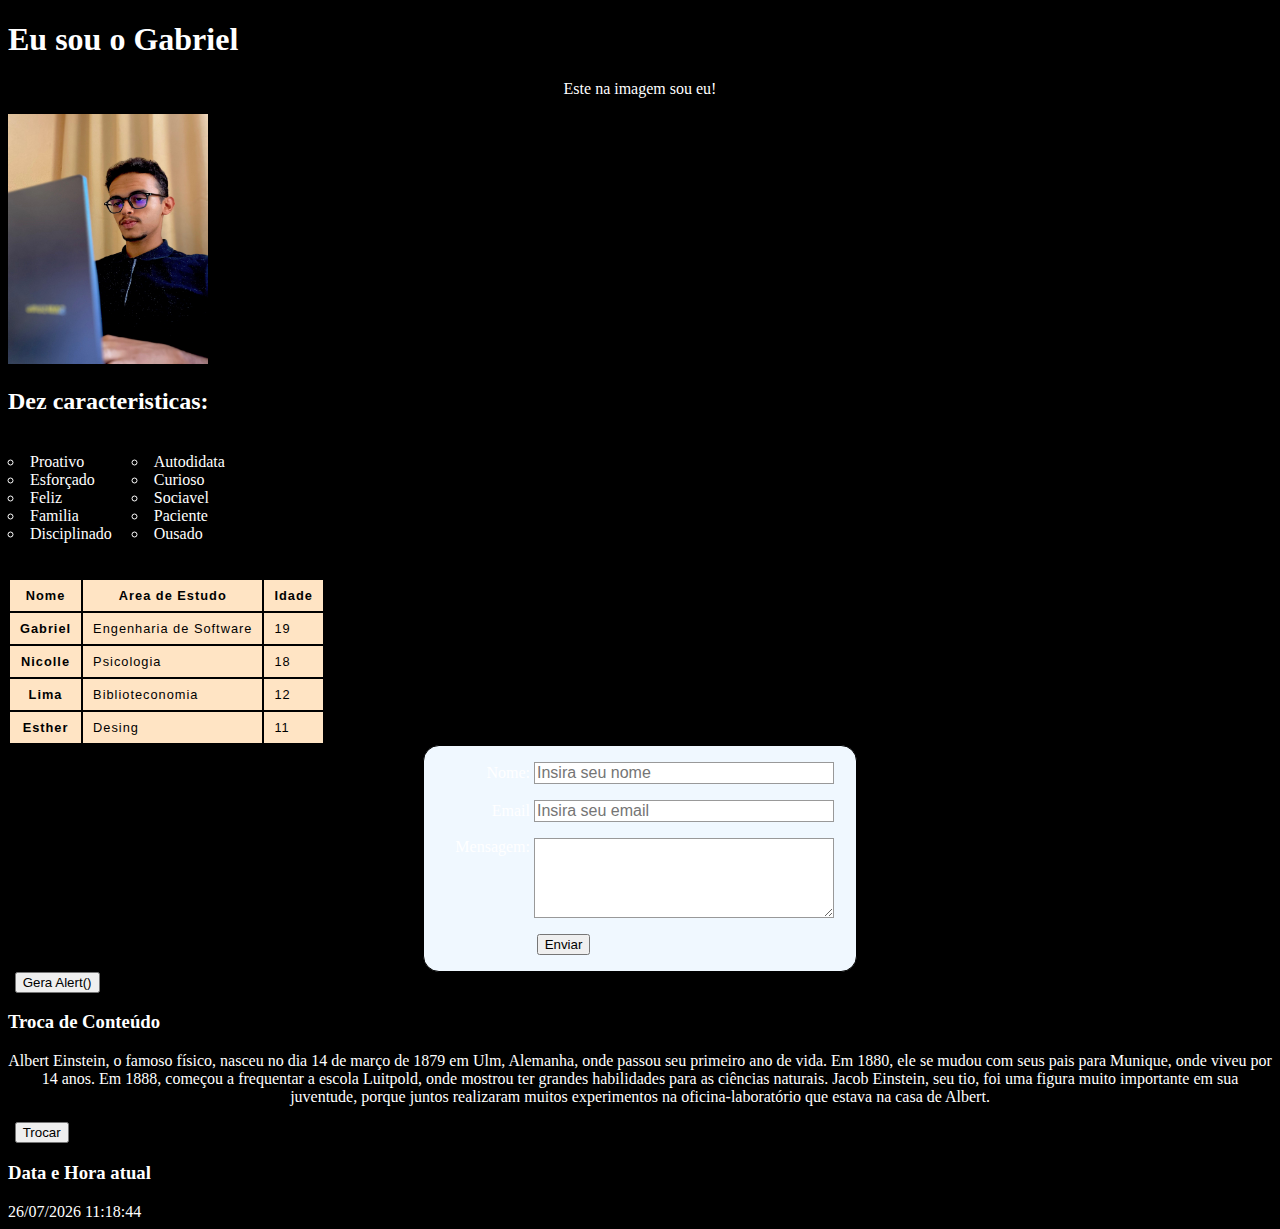
<file: JS/basico/index.html>
<!--
1-
Criar uma página simples
Crie uma página HTML com título, um parágrafo e uma imagem. Adicione um link para um site externo.
2-
Criar uma lista de itens
Crie uma página com uma lista ordenada (numerada) e uma lista não ordenada (bullets), contendo ao menos 5 itens em cada lista.
3-
Criar uma tabela simples
Crie uma tabela com 3 colunas e 4 linhas. Adicione dados fictícios e cabeçalhos para as colunas.
4-
Formulário de contato básico
Crie um formulário com campos para nome, email e uma mensagem, com um botão para enviar.
5-
CSS
Estilizar texto
Altere a cor, tamanho da fonte e o estilo (negrito, itálico) de um parágrafo em sua página HTML.
6-
Alterar fundo da página
Defina uma cor de fundo para a página, usando o código hexadecimal ou nome da cor.
7-
Estilizar listas
Estilize uma lista não ordenada com bullets personalizados (exemplo: círculos, quadrados).
8-
Alinhar texto
Alinhe um texto ao centro, à esquerda e à direita.
9-
JavaScript
Exibir mensagem com alert()
Crie um script que mostre uma mensagem usando a função alert() quando o usuário clicar em um botão.
10-
Alterar conteúdo de um elemento
Crie um script que altere o conteúdo de um parágrafo quando o usuário clicar em um botão.
11-
Mostrar data e hora atuais
Crie um script que exiba a data e hora atual em um formato legível.
-->

<!DOCTYPE html>
<html lang="pt-br">
<head>
    <meta charset="UTF-8">
    <meta name="viewport" content="width=device-width, initial-scale=1.0">
    <title>Básico</title>
</head>
<style>
body {
    background-color: #000;
    color: white;
}
p {
    text-align: center;
}
</style>
<body>
    <h1>Eu sou o Gabriel</h1>
    <p>Este na imagem sou eu!</p>
    <img src="imagens/Gabriel.jpeg" alt="Gabriel" width="200px" height="250px">
    <!--
    2-
    -->
    <div class="lista">
        <style>
            div.lista{
                display: flex;
                flex-direction: column;
            }
            .listas{
                display: flex;
                gap:20px;
            }
             ul, ol{
                margin: 0px;
                padding: 0px;
                list-style-position: inside;
                list-style-type: circle;
            }

        </style>
        <h2>Dez caracteristicas:</h2> <br>
        <div class="listas">
            <ol>
                <li>Proativo</li>
                <li>Esforçado</li>
                <li>Feliz</li>
                <li>Familia</li>
                <li>Disciplinado</li>
            </ol>
            <ul>
                <li>Autodidata</li>
                <li>Curioso</li>
                <li>Sociavel</li>
                <li>Paciente</li>
                <li>Ousado</li>
            </ul>
        </div>
    </div>
    <!--
    3-
    -->
    <style>
        table {
            border-collapse: collapse;
            border: 2px solid black;
            font-family: Arial, Helvetica, sans-serif;
            font-size: 0.8em;
            letter-spacing: 1px;
            background-color: bisque;
            color: black;
        }
        caption {
  caption-side: top;
  padding: 10px;
  font-weight: bold;
}
th,td{
    border: 2px solid black;
    padding: 8px 10px;
}
tbody > tr:hover {
  background-color: rgb(0, 48, 238);
}
    </style>
        <section class="table">
            <table>
            <caption>Exercicio 3</caption>
            <thead>
                <tr>
                    <th scope="col">Nome</th>
                    <th scope="col">Area de Estudo</th>
                    <th scope="col">Idade</th>
                </tr>
            </thead>
            <tbody>
                <tr>
                    <th scope="row">Gabriel</th>
                    <td>Engenharia de Software</td>
                    <td>19</td>
                </tr>
                <tr>
                    <th scope="row">Nicolle</th>
                    <td>Psicologia</td>
                    <td>18</td>
                </tr>
                <tr>
                    <th scope="row">Lima</th>
                    <td>Biblioteconomia</td>
                    <td>12</td>
                </tr>
                <tr>
                    <th scope="row">Esther</th>
                    <td>Desing</td>
                    <td>11</td>
                </tr>
            </tbody>
            </table>
        </section>
    <!--
    4-
    -->
    <style>
        form {
            /*centraliza*/
            margin: 0 auto;
            width: 400px;
            /*Ver as bordas*/
            padding: 1em;
            border: 1px solid black;
            border-radius: 1em;
            background-color: aliceblue;
        }
        form div+div {
            margin-top: 1em;
        }
        label{
            display: inline-block;
            width: 90px;
            text-align: right;
        }
        input,textarea{
            font: 1em arial;
            width: 300px;
            -moz-box-sizing: border-box;
            box-sizing: border-box;
            border: 1px solid #999;
        }
        input:focus, textarea:focus {
            /* Dar um pouco de destaque nos elementos ativos */
            border-color: #000;
        }
        textarea {
            /* Para alinhar corretamente os campos de texto de várias linhas com sua label*/
            vertical-align: top;

            /* Para dar espaço suficiente para digitar algum texto */
            height: 5em;

            /* Para permitir aos usuários redimensionarem qualquer textarea verticalmente. Ele não funciona em todos os browsers */
            resize: vertical;
        }
        .button {
  /* Para posicionar os botões para a mesma posição dos campos de texto */
  padding-left: 90px; /* mesmo tamanho que os elementos do tipo label */
}
button {
  /* Esta margem extra representa aproximadamente o mesmo espaço que o espaço entre as labels e os seus campos de texto*/
  margin-left: 0.5em;
}
    </style>
    <form id="form">
        <div>
            <label for="nome">Nome:</label>
            <input type="text" id="nome" name="nome" placeholder="Insira seu nome">
        </div>
        <div>
            <label for="email">Email</label>
            <input type="text" id="email" name="email" placeholder="Insira seu email">
        </div>
        <div>
            <label for="msg">Mensagem:</label>
            <textarea name="msg" id="msg"></textarea>
        </div>
        <div class="button">
            <button type="submit">Enviar</button>
        </div>
    </form>

    <div id="dados"></div>
    <script>
        document.getElementById("form").addEventListener("submit", function(event) {
        event.preventDefault(); // Previne o comportamento padrão do formulário (recarregar a página)
       
        const nome = document.getElementById("nome").value
        const email = document.getElementById("email").value
        const msg = document.getElementById("msg").value
        const envios = document.getElementById("dados")
        envios.innerHTML=
        `<h3>Dados Enviados:</h3>
        <p><strong>Nome:</strong> ${nome}</p>
        <p><strong>Email:</strong> ${email}</p>
        <p><strong>Mensagem:</strong> ${msg}</p>`
    })
    </script>
    <!--
    9-
    -->
<button type="button" id="alert">Gera Alert()</button>
<script>
   document.getElementById("alert").addEventListener("click", function() {
    window.alert("Você apertou no botão!!")
   })
</script>
    <!--
    10-
    -->
    <h3>Troca de Conteúdo</h3>
    <div id="einstein">
        <p>
            Albert Einstein, o famoso físico, nasceu no dia 14 de março de 1879 em Ulm, Alemanha, onde passou seu primeiro ano de vida. Em 1880, ele se mudou com seus pais para Munique, onde viveu por 14 anos. Em 1888, começou a frequentar a escola Luitpold, onde mostrou ter grandes habilidades para as ciências naturais. Jacob Einstein, seu tio, foi uma figura muito importante em sua juventude, porque juntos realizaram muitos experimentos na oficina-laboratório que estava na casa de Albert.
        </p>
    </div>
    <button type="button" id="troca">Trocar</button>
    <script>
        let iseinstein =true
        document.getElementById("troca").addEventListener("click", function() {
           let p1=document.getElementById("einstein")
           if (iseinstein) {
            p1.innerHTML = `<p>Maria estava dormindo muito tranquilamente até que foi acordada por um barulho. Ela abriu os olhos e saiu da cama para ver o que a tinha despertado, mas estava sozinha e não conseguia pensar o que era o barulho. De repente, ela se lembrou que tinha deixado a janela da sala aberta. Foi até a sala, fechou-a e voltou para a cama para dormir. </p>`
           } else {
             p1.innerHTML = `<p>Albert Einstein, o famoso físico, nasceu no dia 14 de março de 1879 em Ulm, Alemanha, onde passou seu primeiro ano de vida. Em 1880, ele se mudou com seus pais para Munique, onde viveu por 14 anos. Em 1888, começou a frequentar a escola Luitpold, onde mostrou ter grandes habilidades para as ciências naturais. Jacob Einstein, seu tio, foi uma figura muito importante em sua juventude, porque juntos realizaram muitos experimentos na oficina-laboratório que estava na casa de Albert. </p>`
           }
            iseinstein =! iseinstein 
        })
    </script>
    <!--
    11-
    -->
    <!--
    - getDate()
Retorna o dia do mês (1 a 31) da data atual. Exemplo: se hoje é dia 9, ele retorna 9.
- getMonth()
Retorna o número do mês (0 a 11). Aqui, janeiro é representado por 0, fevereiro por 1 e assim por diante. Por isso, adiciono +1 para e

-getFullYear()
Retorna o ano completo(por exemplo, 2025)

-getHours()
Retorna a hora atual no formato de 24 horas (0 a 23). Se for 21h, ele retona 21.

-getMinutes()
Retorna os minutos da hora atual(0 a 59).

-getSeconds()
Retorna os segundos da hora atual(0 a 59).

-padStart(2,'0')
Usada para garantir que números com apenas um digito(como 9 para o dia ou 3 para os minutos) tenham sempre dois digitos. Ele adiciona um 0 à esquerda, como transformar 9 em 09.
    -->
<h3>Data e Hora atual</h3>
<div id="res">

</div>
<script>
    var data = new Date()
    let p =document.getElementById("res")

    let dia=data.getDate().toString().padStart(2,'0')
    let mes=(data.getMonth()+1).toString().padStart(2,'0')
    let ano = data.getFullYear()
    let hora = data.getHours().toString().padStart(2,'0')
    let minutos = data.getMinutes().toString().padStart(2,'0')
    let segundos = data.getSeconds().toString().padStart(2,'0')
    p.innerHTML = `${dia}/${mes}/${ano} ${hora}:${minutos}:${segundos}`
</script>
</body>
</html>
</file>
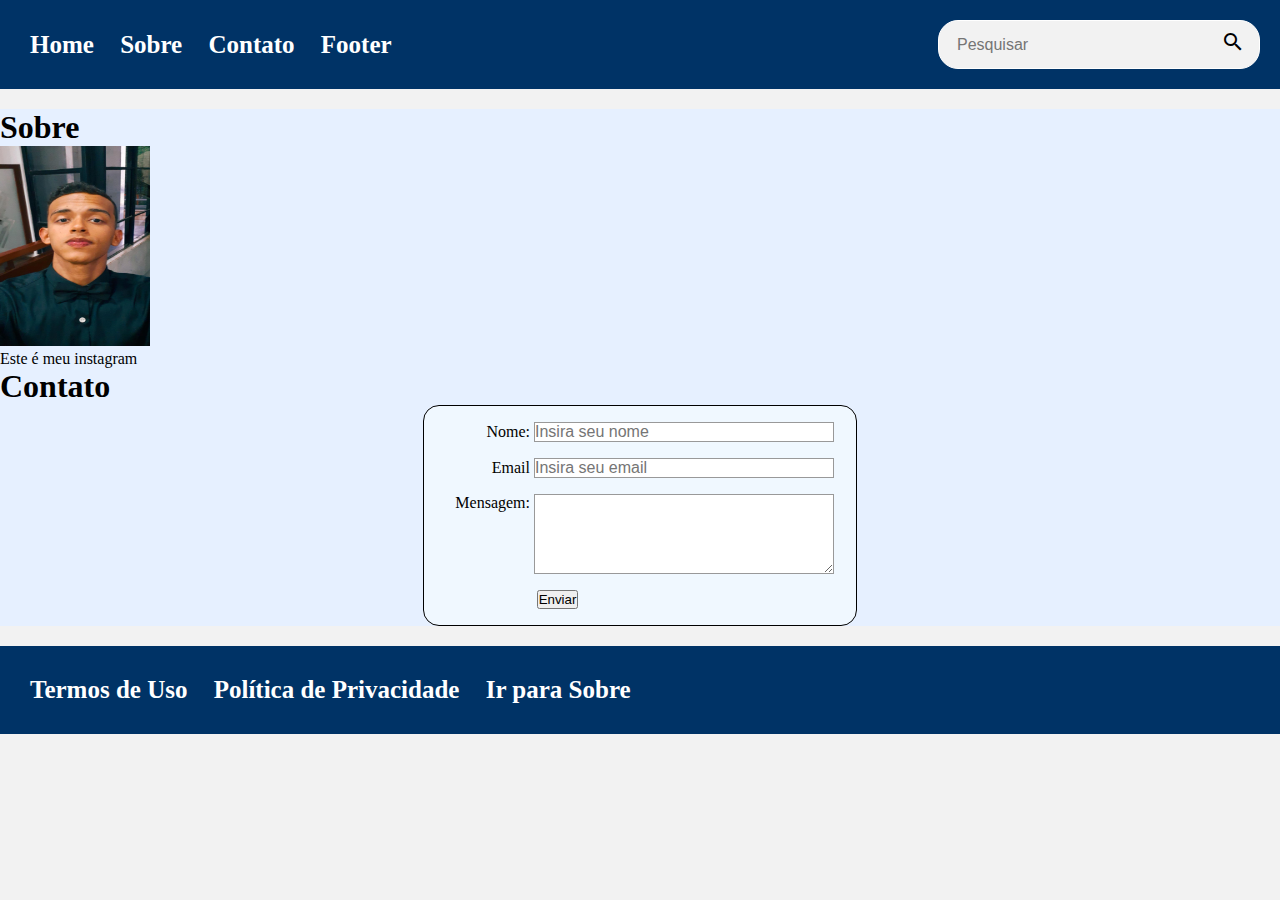
<file: JS/intermediario/ex1.html>
<!--
Nível Intermediário
HTML
Criar uma página com navegação
Crie uma página com um menu de navegação com links para diferentes seções da mesma página.

Usar imagens como links
Coloque uma imagem em um link, de modo que ao clicar na imagem o usuário seja redirecionado para outra página.

JavaScript
Validar formulário com JavaScript
Crie um script para validar um formulário e verificar se todos os campos foram preenchidos antes de enviá-lo.(pendente)
-->
<!DOCTYPE html>
<html lang="pt-br">
<head>
    <meta charset="UTF-8">
    <meta name="viewport" content="width=device-width, initial-scale=1.0">
    <link rel="stylesheet" href="style.css">
    <link href="https://fonts.googleapis.com/icon?family=Material+Icons"
      rel="stylesheet">
    <title>Intermediário</title>
</head>

<body>
    <header>
        <nav>
                <ul>
                    <li><a href="ex1.html">Home</a></li>
                    <li><a href="#sobre">Sobre</a></li>
                    <li><a href="#contato">Contato</a></li>
                    <li><a href="#rodape">Footer</a></li>
                </ul>
        </nav>
        <form id="pesquisar">
            <input type="search" placeholder="Pesquisar">
            <button type="submit">
              <span class="material-icons">search</span>
            </button>
          </form>
    </header>
<div class="content">

</div>
    <main>
        <section id="sobre">
            <h1>Sobre</h1>
            <a href="https://www.instagram.com/liminhakk"><img src="imgs/Eu.jpg" alt="" height="200px" width="150"></a>
            <legend>Este é meu instagram</legend>
        </section>
        <section id="contato">
            <h1>Contato</h1>
            <form id="form">
                <div>
                    <label for="nome">Nome:</label>
                    <input type="text" id="nome" name="nome" placeholder="Insira seu nome">
                </div>
                <div>
                    <label for="email">Email</label>
                    <input type="text" id="email" name="email" placeholder="Insira seu email">
                </div>
                <div>
                    <label for="msg">Mensagem:</label>
                    <textarea name="msg" id="msg"></textarea>
                </div>
                <div class="button">
                    <button type="submit">Enviar</button>
                </div>
            </form>
        
            <div id="dados"></div>
            
        </section>
    </main>

    <footer id="rodape">
        <nav>
            <ul>
                <li><a href="https://exemplo.com/termos">Termos de Uso</a></li>
                <li><a href="https://exemplo.com/politica">Política de Privacidade</a></li>
                <li><a href="#sobre">Ir para Sobre</a></li>
            </ul>
        </nav>
    </footer>

    <script src="script.js"></script>
</body>
</html>
</file>
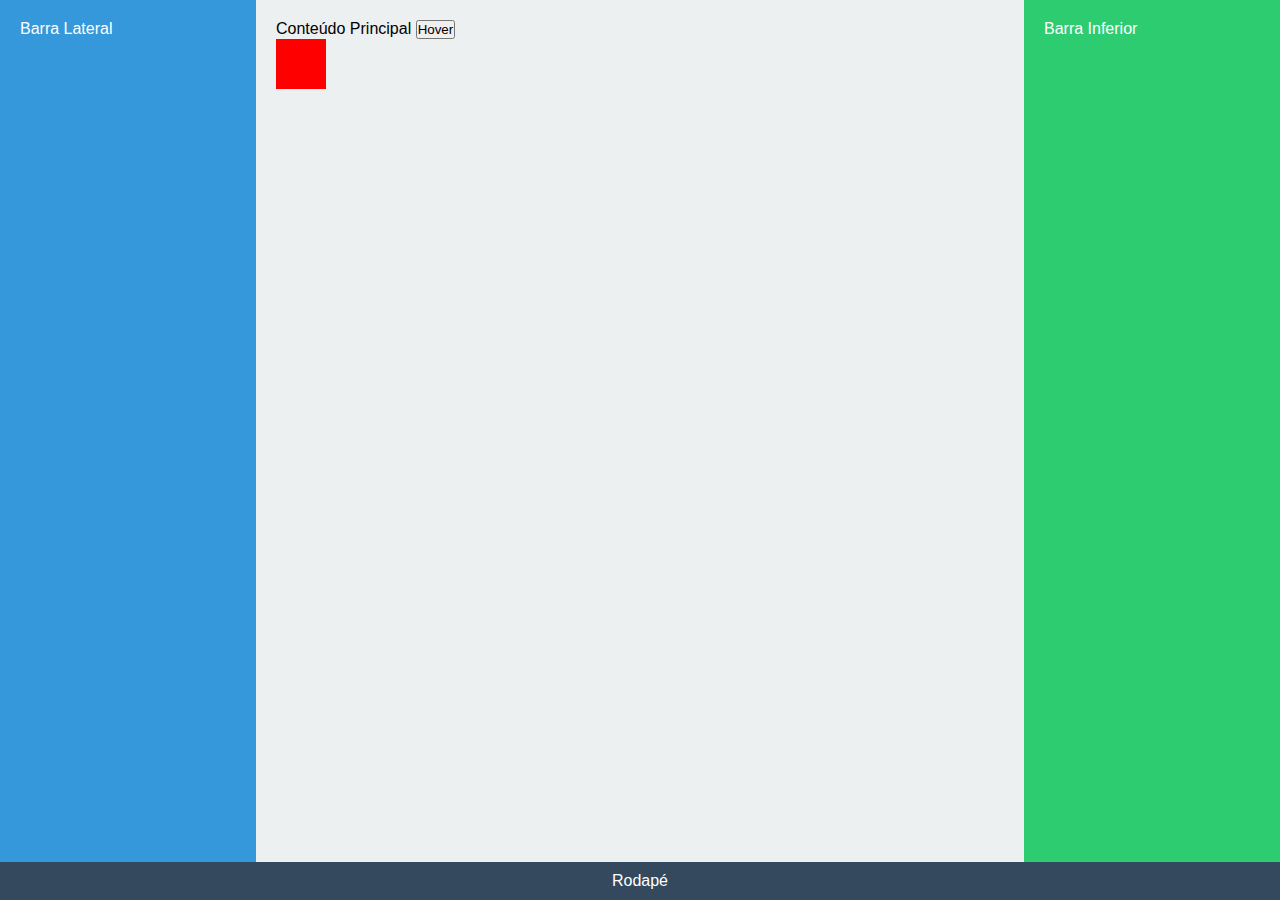
<file: JS/intermediario/ex2.html>
<!--
CSS
Criar um layout com Flexbox
Crie um layout com 3 colunas usando o Flexbox (exemplo: uma barra lateral, conteúdo principal e uma barra inferior).

Estilizar botões
Crie um botão que mude de cor quando o mouse passar sobre ele (hover).

Criar animação simples
Crie uma animação que faça um elemento (ex: um quadrado) se mover de um lado da tela para o outro.

Contador de cliques
Crie um contador que aumenta toda vez que o usuário clica em um botão e exibe o número de cliques.(pendente)

Alterar estilo com JavaScript
Crie um script que altere a cor de fundo de um elemento quando o usuário clicar nele.(pendente)
-->
<!DOCTYPE html>
<html lang="pt">
<head>
    <meta charset="UTF-8">
    <meta name="viewport" content="width=device-width, initial-scale=1.0">
    <title>Layout com Flexbox</title>
    <style>
        * {
            margin: 0;
            padding: 0;
            box-sizing: border-box;
        }

        body {
            font-family: Arial, sans-serif;
            display: flex;
            flex-direction: column;
            height: 100vh;
        }

        .container {
            display: flex;
            flex: 1;
        }

        .sidebar {
            width: 20%;
            background: #3498db;
            padding: 20px;
            color: white;
        }

        .content {
            flex: 1;
            background: #ecf0f1;
            padding: 20px;
        }

        .bottom-bar {
            width: 20%;
            background: #2ecc71;
            padding: 20px;
            color: white;
        }

        button:hover{
            background-color: black;
            color: white;
        }

        .quadrado{
            height: 50px;
            width: 50px;
            background-color: red;
            position: relative;
            animation: moverhorizontal 0.5s linear 1s infinite alternate slidein;
        }

        @keyframes slidein {
            from {
                top: 0px;
            } 
            to {
                top: 100px;
            }
        }

        @keyframes moverhorizontal {
            from {
                left: 0px;
            } 
            to {
                left: 100px;
            }
        }
        .footer {
            background: #34495e;
            color: white;
            text-align: center;
            padding: 10px;
        }
    </style>
</head>
<body>
    <div class="container">
        <div class="sidebar">Barra Lateral</div>
        <div class="content">Conteúdo Principal
            <button type="submit" id="troca">Hover</button>
            <div class="quadrado"></div>
        </div>
        <div class="bottom-bar">Barra Inferior</div>
    </div>
    <div class="footer">Rodapé</div>

    <script>
        let iseinstein =true
        let mh = true
        document.getElementById("troca").addEventListener("click", function() {
           let p1=document.querySelector(".content")
           if (iseinstein) {
            p1.style.backgroundColor = "#34495e";
           } else {
             p1.style.backgroundColor = "white"
           }
            iseinstein =! iseinstein 
           let q = document.querySelector(".quadrado")
           if (mh) {
            q.style.animation="moverhorizontal 0.5s linear 1s infinite alternate"
           }
           else {
            q.style.animation = "slidein 0.5s linear 1s infinite alternate"
           }
           mh=!mh
        })
    </script>
</body>
</html>
</file>
<file: JS/intermediario/style.css>
@charset "UTF-8";

* {
    padding: 0px;
    margin: 0px;
}
body{
    background-color: #F2F2F2;
}
/*Estilo do Cabeçalho*/
header {
display:flex;
flex-flow:row nowrap;
justify-content:space-between;
align-items:center;
background-color: #003366;
padding: 20px 20px;
font-size: 25px;
}
nav {
display: flex;
flex-wrap: wrap;
gap: 10px;
}

nav ul li a{
margin: 10px;
text-decoration: none;
display: flex;
flex-direction:column;
}
nav ul li {
list-style-type:none;
list-style-position:inside;
display: inline-block;
}
a {
color: white;
font-weight: bold;
}
a:hover {
text-decoration: underline;
}

form#pesquisar {
    display: flex;
    align-items: center;
    background-color: #F2F2F2;
    border: 1px solid white;
    border-radius: 20px;
    padding: 5px 10px;
    width: 300px;
    gap: 8px;
}

form#pesquisar input {
    flex: 1;
    border: none;
    outline: none;
    padding: 8px;
    background-color: transparent;
    color: black;
    font-size: 16px;
}

form#pesquisar button {
    background: none;
    border: none;
    cursor: pointer;
    color: rgb(0, 0, 0);
    font-size: 20px;
    padding: 4px;
}

form#pesquisar button:hover {
    color: rgb(134, 125, 125);
}
/**/
main{
padding: 20px 0px;
}


/*Estilo da Seção Sobre*/
section#sobre{
background-color: #E6F0FF;
}


/*Estilo da Seção Contato*/
section#contato{
background-color: #E6F0FF;
}
form#form {
                /*centraliza*/
                margin: 0 auto;
                width: 400px;
                /*Ver as bordas*/
                padding: 1em;
                border: 1px solid black;
                border-radius: 1em;
                background-color: aliceblue;
            }
            form div+div {
                margin-top: 1em;
            }
            label{
                display: inline-block;
                width: 90px;
                text-align: right;
            }
            input,textarea{
                font: 1em arial;
                width: 300px;
                -moz-box-sizing: border-box;
                box-sizing: border-box;
                border: 1px solid #999;
            }
            input:focus, textarea:focus {
                /* Dar um pouco de destaque nos elementos ativos */
                border-color: #000;
            }
            textarea {
                /* Para alinhar corretamente os campos de texto de várias linhas com sua label*/
                vertical-align: top;
    
                /* Para dar espaço suficiente para digitar algum texto */
                height: 5em;
    
                /* Para permitir aos usuários redimensionarem qualquer textarea verticalmente. Ele não funciona em todos os browsers */
                resize: vertical;
            }
            .button {
      /* Para posicionar os botões para a mesma posição dos campos de texto */
      padding-left: 90px; /* mesmo tamanho que os elementos do tipo label */
    }
    button {
      /* Esta margem extra representa aproximadamente o mesmo espaço que o espaço entre as labels e os seus campos de texto*/
      margin-left: 0.5em;
    }


    /* Estilo do Footer */
    footer{
        background-color: #003366;
        display:flex;
flex-flow:row nowrap;
justify-content:space-between;
align-items:center;
padding: 20px 20px;
font-size: 25px;
}
nav {
display: flex;
flex-wrap: wrap;
gap: 10px;
}

nav ul li a{
margin: 10px;
text-decoration: none;
display: flex;
flex-direction:column;
}
nav ul li {
list-style-type:none;
list-style-position:inside;
display: inline-block;
}
a {
color: white;
font-weight: bold;
}
a:hover {
text-decoration: underline;
}
</file>
